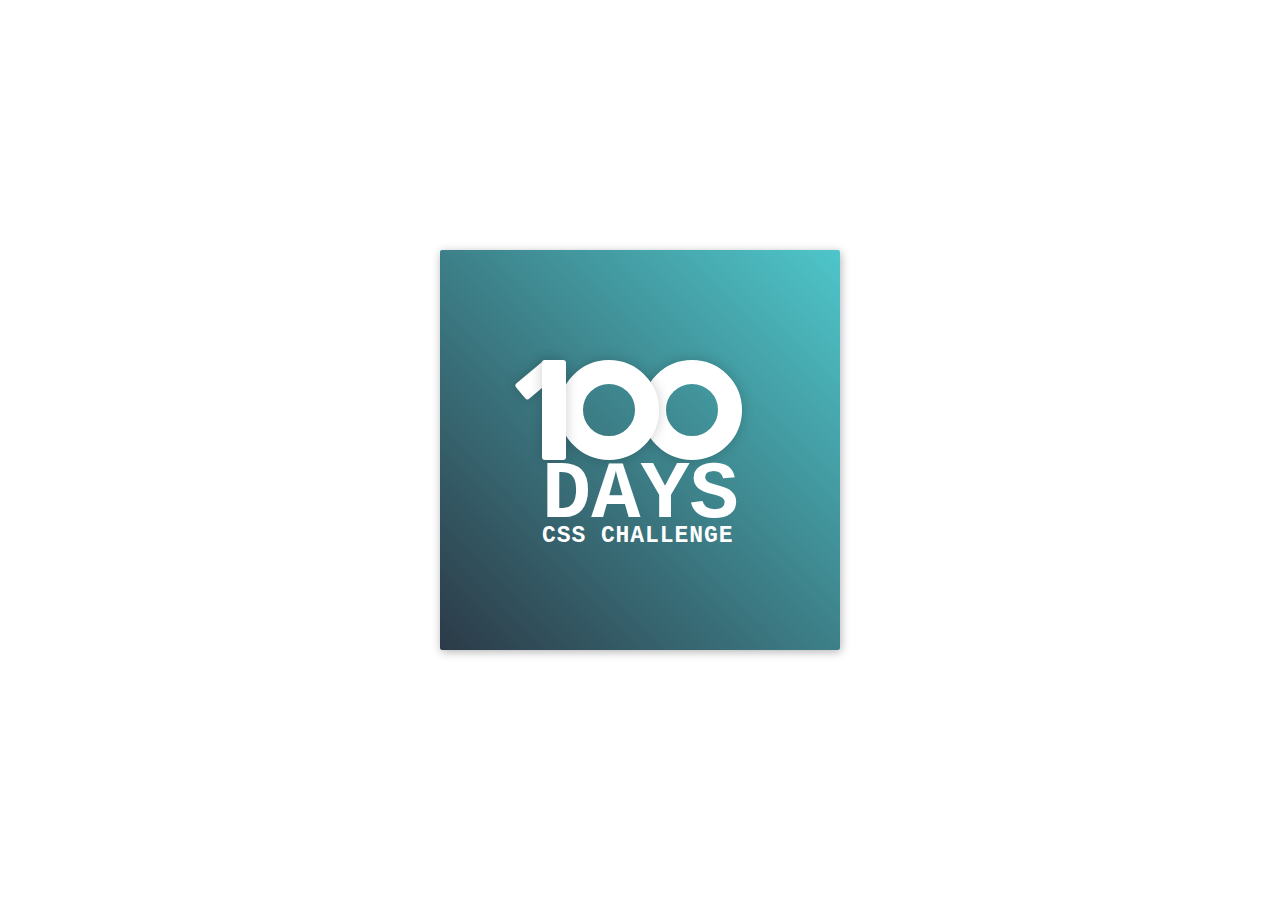
<file: day-1/index.html>
<!DOCTYPE html>
<html lang="en">
  <head>
    <meta charset="UTF-8" />
    <meta http-equiv="X-UA-Compatible" content="IE=edge" />
    <meta name="viewport" content="width=device-width, initial-scale=1.0" />
    <title>Day-1</title>
    <link rel="stylesheet" href="./style.css" />
  </head>
  <body>
    <div class="frame">
      <div class="center">
        <div class="number">
          <div class="one-one"></div>
          <div class="one-two"></div>
          <div class="zero-one"></div>
          <div class="zero-two"></div>
        </div>
        <span class="big">Days</span>
        <span class="small">CSS Challenge</span>
      </div>
    </div>
  </body>
</html>
</file>
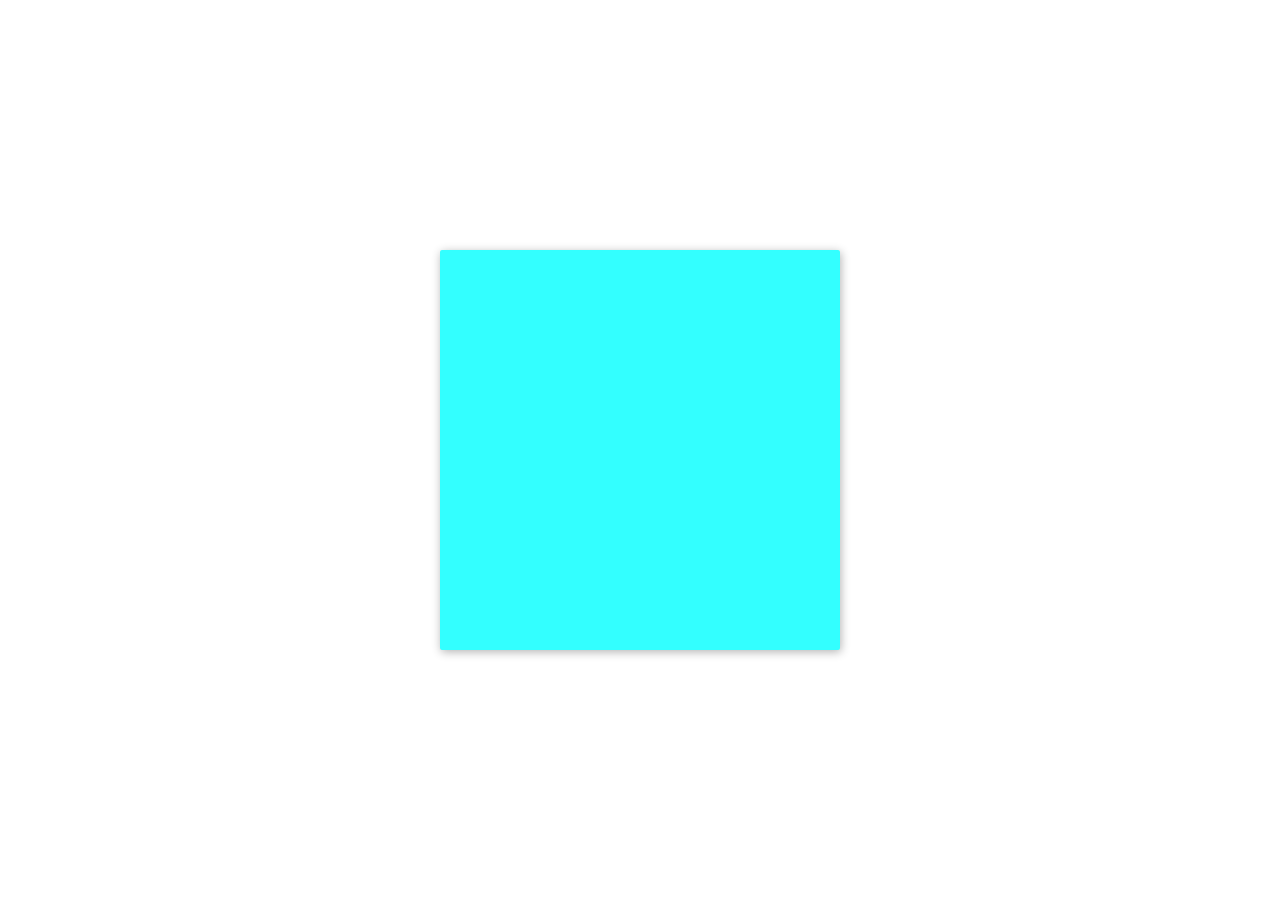
<file: day-2/index.html>
<!DOCTYPE html>
<html lang="en">
  <head>
    <meta charset="UTF-8" />
    <meta http-equiv="X-UA-Compatible" content="IE=edge" />
    <meta name="viewport" content="width=device-width, initial-scale=1.0" />
    <title>Day-2</title>
    <link rel="stylesheet" href="./style.css" />
  </head>
  <body>
    <div class="frame">
      <div class="center">
        <div class="menu-icon">
          <div class="line-1 no-animation"></div>
          <div class="line-2 no-animation"></div>
          <div class="line-3 no-animation"></div>
        </div>
      </div>
    </div>
    <script>
      $(".menu-icon").bind("click", function () {
        $(this).toggleClass("active");
        $(this).find("div").removeClass("no-animation");
      });
    </script>
  </body>
</html>
</file>
<file: day-1/style.css>
.frame {
  position: absolute;
  top: 50%;
  left: 50%;
  width: 400px;
  height: 400px;
  margin-top: -200px;
  margin-left: -200px;
  border-radius: 2px;
  box-shadow: 1px 2px 10px 0px rgba(0, 0, 0, 0.3);
  background: #2c3a47;
  background: -webkit-linear-gradient(bottom left, #2c3a47 0%, #4ec6ca 100%);
  background: -moz-linear-gradient(bottom left, #2c3a47 0%, #4ec6ca 100%);
  background: -o-linear-gradient(bottom left, #2c3a47 0%, #4ec6ca 100%);
  background: linear-gradient(to top right, #2c3a47 0%, #4ec6ca 100%);
  filter: progid:DXImageTransform.Microsoft.gradient( startColorstr='#2C3A47', endColorstr='#4ec6ca',GradientType=1 );
  font-family: "Courier New", "Courier", sans-serif;
  color: #fff;
  -webkit-font-smoothing: antialiased;
  -moz-osx-font-smoothing: grayscale;
}

.center {
  position: absolute;
  top: 50.8%;
  left: 50.5%;
  transform: translate(-50%, -50%);
}

.number {
  position: relative;
  height: 100px;
  width: 200px;
}
.one-one {
  position: absolute;
  z-index: 1;
  top: 0;
  left: -16px;
  height: 40px;
  width: 20px;
  background: #fff;
  border-radius: 3px;
  transform: rotate(50deg);
  box-shadow: 0 0 13px 0 rgba(0, 0, 0, 0.2);
}

.one-two {
  position: absolute;
  z-index: 10;
  top: 0;
  left: 0px;
  height: 100px;
  width: 24px;
  background: #fff;
  border-radius: 3px;
  box-shadow: 0 0 13px 0 rgba(0, 0, 0, 0.2);
}

.zero-one,
.zero-two {
  position: absolute;
  z-index: 8;
  top: 0;
  left: 17px;
  box-sizing: border-box;
  height: 100px;
  width: 100px;
  border-radius: 50%;
  border: 24px solid #fff;
  box-shadow: 0 0 13px 0 rgba(0, 0, 0, 0.2);
}

.zero-two {
  z-index: 6;
  left: 100px;
}

.big {
  position: relative;
  z-index: 20;
  display: block;
  font-size: 82px;
  line-height: 60px;
  text-transform: uppercase;
  font-weight: 700;
  margin-top: 6px;
}

.small {
  position: relative;
  z-index: 20;
  display: block;
  font-size: 23px;
  line-height: 20px;
  text-transform: uppercase;
  font-weight: 700;
  letter-spacing: 0.04em;
}
</file>
<file: day-2/style.css>
.frame {
  position: absolute;
  top: 50%;
  left: 50%;
  width: 400px;
  height: 400px;
  margin-top: -200px;
  margin-left: -200px;
  border-radius: 2px;
  box-shadow: 1px 2px 10px 0px rgba(0, 0, 0, 0.3);
  background: #3fff;
  color: #fff;
}

.center {
  position: absolute;
  top: 50%;
  left: 50%;
  transform: translate(-50%, -50%);
}

// Variables Menu Icon
$menu-icon-line-height: 8px;
$menu-icon-line-space: 14px;
$menu-icon-line-offsetY: $menu-icon-line-height + $menu-icon-line-space;
$menu-icon-height: (3 * $menu-icon-line-height) + (2 * $menu-icon-line-space);
$cubic-bezier-in: cubic-bezier(0.3, 1, 0.7, 1);
$cubic-bezier-out: cubic-bezier(1, 0.7, 1, 0.3);

.menu-icon {
  width: 80px;
  height: $menu-icon-height;
  cursor: pointer;
  z-index: 50;

  .line-1,
  .line-2,
  .line-3 {
    height: $menu-icon-line-height;
    width: 100%;
    background-color: #fff;
    border-radius: 3px;
    box-shadow: 0 2px 10px 0 rgba(0, 0, 0, 0.3);
    transition: background-color 0.2s ease-in-out;
  }
  .line-1 {
    animation: animate-line-1-rev 0.7s ease-in-out;
  }
  .line-2 {
    margin: $menu-icon-line-space 0;
    animation: animate-line-2-rev 0.7s ease-in-out;
  }
  .line-3 {
    animation: animate-line-3-rev 0.7s ease-in-out;
  }

  &:hover {
    .line-1,
    .line-2,
    .line-3 {
      background-color: #fff;
    }
  }

  &.active {
    .line-1,
    .line-2,
    .line-3 {
      background-color: #fff;
    }

    .line-1 {
      animation: animate-line-1 0.7s $cubic-bezier-in forwards;
    }
    .line-2 {
      animation: animate-line-2 0.7s $cubic-bezier-in forwards;
    }
    .line-3 {
      animation: animate-line-3 0.7s $cubic-bezier-in forwards;
    }
  }
}

.no-animation {
  -webkit-animation: none !important;
  animation: none !important;
}

@keyframes animate-line-1 {
  0% {
    transform: translate3d(0, 0, 0) rotate(0deg);
  }
  50% {
    transform: translate3d(0, $menu-icon-line-offsetY, 0) rotate(0);
  }

  100% {
    transform: translate3d(0, $menu-icon-line-offsetY, 0) rotate(45deg);
  }
}
@keyframes animate-line-2 {
  0% {
    transform: scale(1);
    opacity: 1;
  }
  100% {
    transform: scale(0);
    opacity: 0;
  }
}
@keyframes animate-line-3 {
  0% {
    transform: translate3d(0, 0, 0) rotate(0deg);
  }
  50% {
    transform: translate3d(0, -$menu-icon-line-offsetY, 0) rotate(0);
  }

  100% {
    transform: translate3d(0, -$menu-icon-line-offsetY, 0) rotate(135deg);
  }
}
@keyframes animate-line-1-rev {
  0% {
    transform: translate3d(0, $menu-icon-line-offsetY, 0) rotate(45deg);
  }
  50% {
    transform: translate3d(0, $menu-icon-line-offsetY, 0) rotate(0);
  }

  100% {
    transform: translate3d(0, 0, 0) rotate(0deg);
  }
}
@keyframes animate-line-2-rev {
  0% {
    transform: scale(0);
    opacity: 0;
  }
  100% {
    transform: scale(1);
    opacity: 1;
  }
}
@keyframes animate-line-3-rev {
  0% {
    transform: translate3d(0, -$menu-icon-line-offsetY, 0) rotate(135deg);
  }
  50% {
    transform: translate3d(0, -$menu-icon-line-offsetY, 0) rotate(0);
  }

  100% {
    transform: translate3d(0, 0, 0) rotate(0deg);
  }
}
</file>
